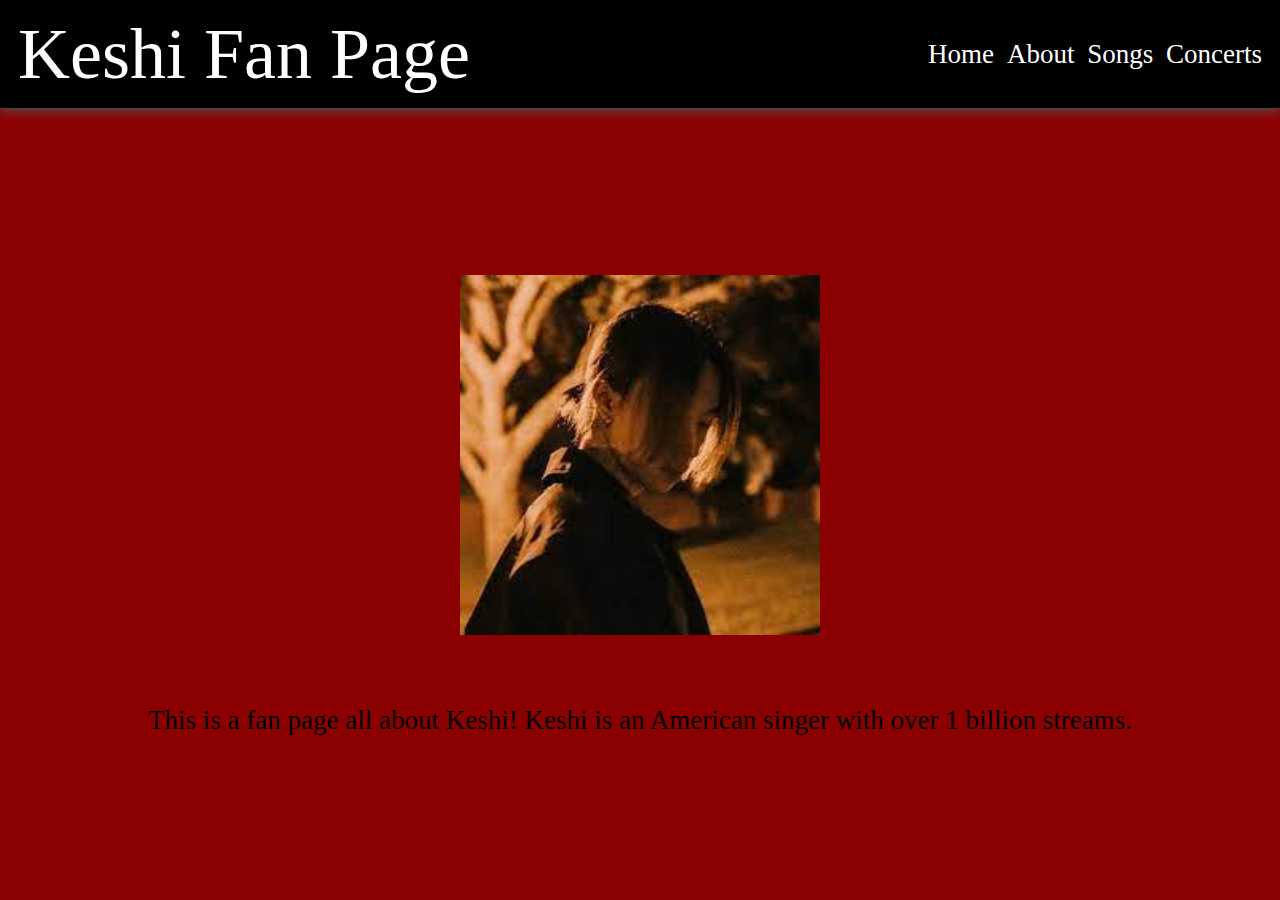
<file: index.html>
<!DOCTYPE html>
<html lang="en">
  <head>
    <meta charset="UTF-8" />
    <meta http-equiv="X-UA-Compatible" content="IE=edge" />
    <meta name="viewport" content="width=device-width, initial-scale=1.0" />
    <link rel="stylesheet" href="style.css" />
    <title>Keshi</title>
  </head>
  <body>
    <div class="main">
      <div class="top">
        <h1>Keshi Fan Page</h1>
        <div class="links">
          <a href="index.html">Home</a>
          <a href="about.html">About</a>
          <a href="songs.html">Songs</a>
          <a href="concerts.html">Concerts</a>
        </div>
      </div>

      <div class="bottom">
        <img
          src="[data-uri]"
          alt="Keshi Image"
        />
        <p>
          This is a fan page all about Keshi! Keshi is an American singer with
          over 1 billion streams.
        </p>
      </div>
    </div>
  </body>
</html>
</file>
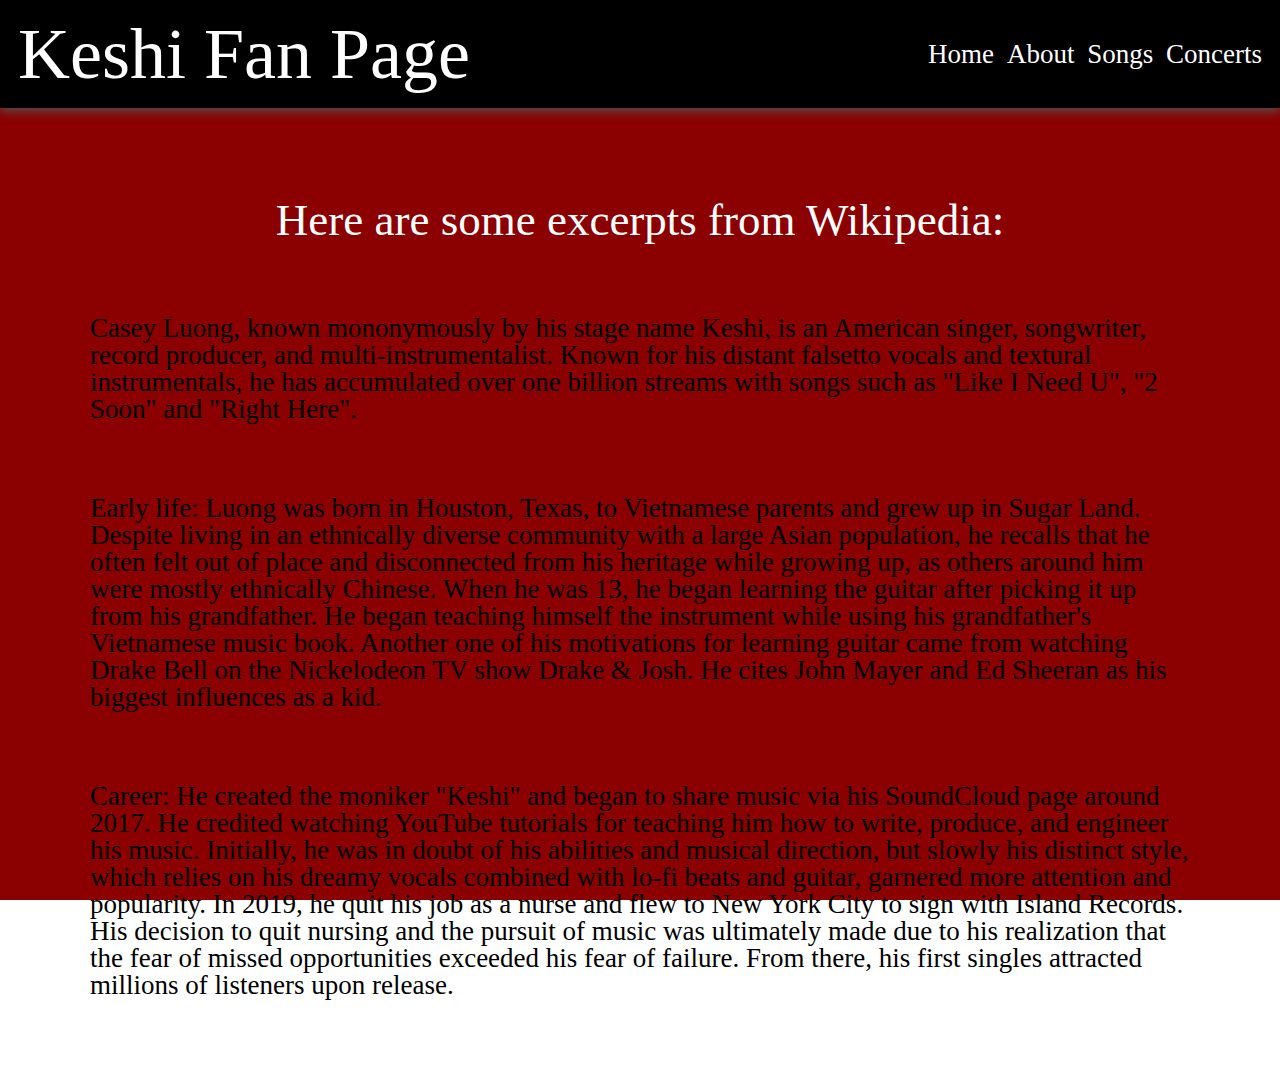
<file: about.html>
<!DOCTYPE html>
<html lang="en">
  <head>
    <meta charset="UTF-8" />
    <meta http-equiv="X-UA-Compatible" content="IE=edge" />
    <meta name="viewport" content="width=device-width, initial-scale=1.0" />
    <link rel="stylesheet" href="style.css" />
    <title>About Keshi</title>
  </head>
  <body>
    <div class="main">
      <div class="top">
        <h1>Keshi Fan Page</h1>
        <div class="links">
          <a href="index.html">Home</a>
          <a href="about.html">About</a>
          <a href="songs.html">Songs</a>
          <a href="concerts.html">Concerts</a>
        </div>
      </div>
      <div class="bottom">
        <h3>Here are some excerpts from Wikipedia:</h3>
        <p>
          Casey Luong, known mononymously by his stage name Keshi, is an
          American singer, songwriter, record producer, and
          multi-instrumentalist. Known for his distant falsetto vocals and
          textural instrumentals, he has accumulated over one billion streams
          with songs such as "Like I Need U", "2 Soon" and "Right Here".
        </p>
        <p>
          Early life: Luong was born in Houston, Texas, to Vietnamese parents
          and grew up in Sugar Land. Despite living in an ethnically diverse
          community with a large Asian population, he recalls that he often felt
          out of place and disconnected from his heritage while growing up, as
          others around him were mostly ethnically Chinese. When he was 13, he
          began learning the guitar after picking it up from his grandfather. He
          began teaching himself the instrument while using his grandfather's
          Vietnamese music book. Another one of his motivations for learning
          guitar came from watching Drake Bell on the Nickelodeon TV show Drake
          & Josh. He cites John Mayer and Ed Sheeran as his biggest influences
          as a kid.
        </p>
        <p>
          Career: He created the moniker "Keshi" and began to share music via
          his SoundCloud page around 2017. He credited watching YouTube
          tutorials for teaching him how to write, produce, and engineer his
          music. Initially, he was in doubt of his abilities and musical
          direction, but slowly his distinct style, which relies on his dreamy
          vocals combined with lo-fi beats and guitar, garnered more attention
          and popularity. In 2019, he quit his job as a nurse and flew to New
          York City to sign with Island Records. His decision to quit nursing
          and the pursuit of music was ultimately made due to his realization
          that the fear of missed opportunities exceeded his fear of failure.
          From there, his first singles attracted millions of listeners upon
          release.
        </p>
      </div>
    </div>
  </body>
</html>
</file>
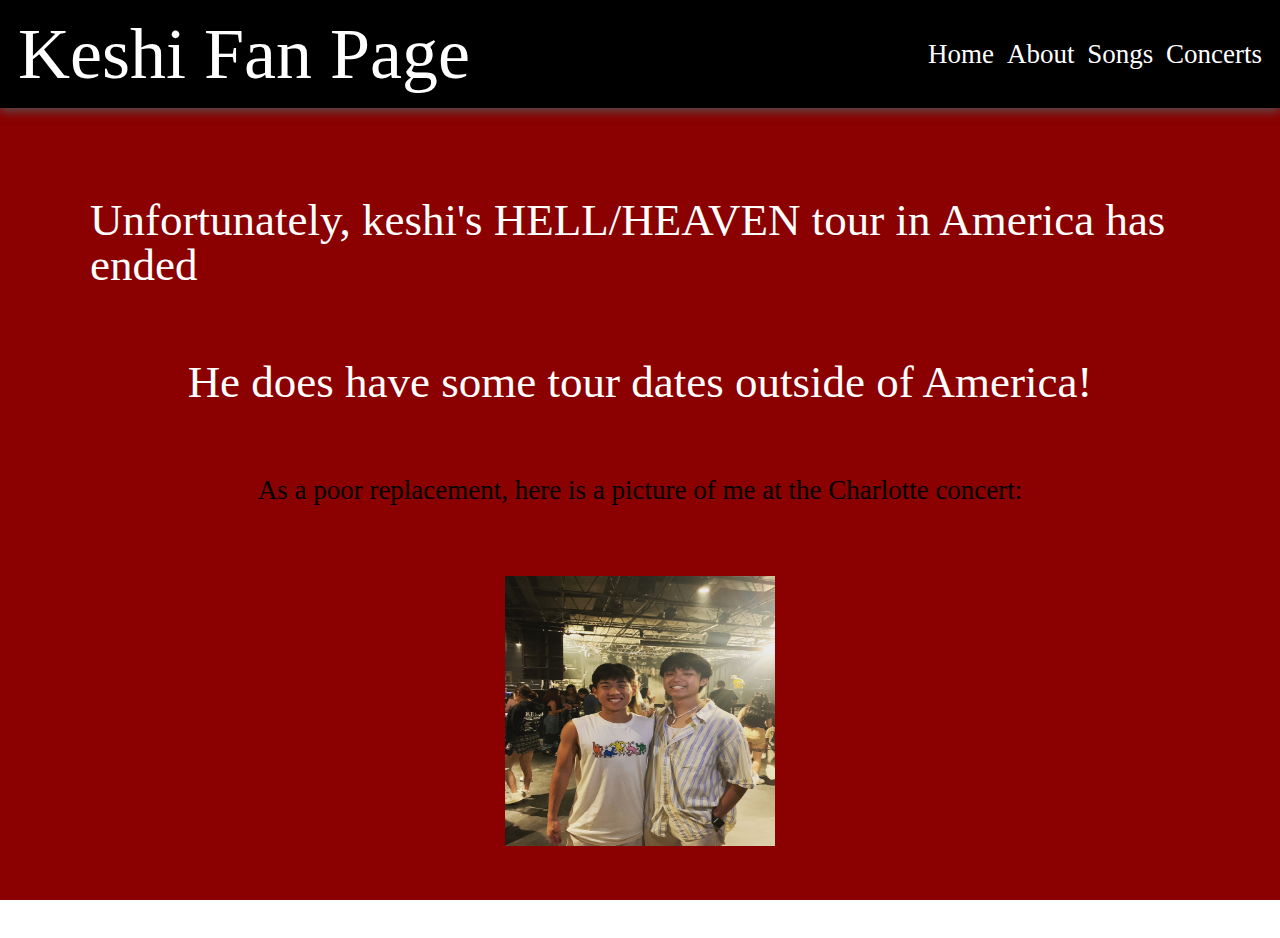
<file: concerts.html>
<!DOCTYPE html>
<html lang="en">
  <head>
    <meta charset="UTF-8" />
    <meta http-equiv="X-UA-Compatible" content="IE=edge" />
    <meta name="viewport" content="width=device-width, initial-scale=1.0" />
    <link rel="stylesheet" href="style.css" />
    <title>Keshi Concerts</title>
  </head>
  <body>
    <div class="main">
      <div class="top">
        <h1>Keshi Fan Page</h1>
        <div class="links">
          <a href="index.html">Home</a>
          <a href="about.html">About</a>
          <a href="songs.html">Songs</a>
          <a href="concerts.html">Concerts</a>
        </div>
      </div>

      <div class="bottom">
        <h3>Unfortunately, keshi's HELL/HEAVEN tour in America has ended</h3>
        <h3>He does have some tour dates outside of America!</h3>
        <p>
          As a poor replacement, here is a picture of me at the Charlotte
          concert:
        </p>
        <div class="selfie">
          <img src="selfie.JPG" alt="selfie" />
        </div>
      </div>
    </div>
  </body>
</html>
</file>
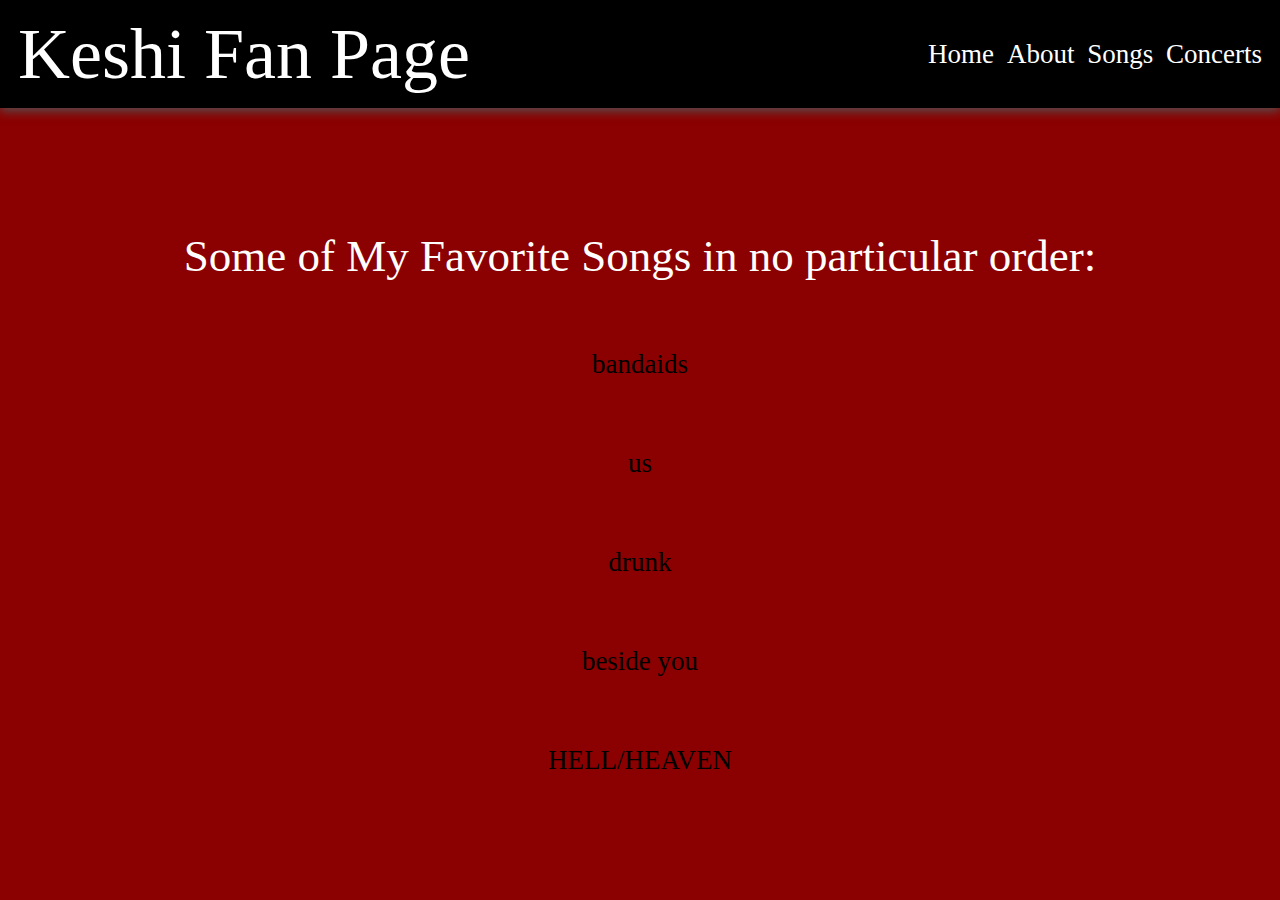
<file: songs.html>
<!DOCTYPE html>
<html lang="en">
  <head>
    <meta charset="UTF-8" />
    <meta http-equiv="X-UA-Compatible" content="IE=edge" />
    <meta name="viewport" content="width=device-width, initial-scale=1.0" />
    <link rel="stylesheet" href="style.css" />
    <title>Keshi Songs</title>
  </head>
  <body>
    <div class="main">
      <div class="top">
        <h1>Keshi Fan Page</h1>
        <div class="links">
          <a href="index.html">Home</a>
          <a href="about.html">About</a>
          <a href="songs.html">Songs</a>
          <a href="concerts.html">Concerts</a>
        </div>
      </div>

      <div class="bottom">
        <h3>Some of My Favorite Songs in no particular order:</h3>
        <p>bandaids</p>
        <p>us</p>
        <p>drunk</p>
        <p>beside you</p>
        <p>HELL/HEAVEN</p>
      </div>
    </div>
  </body>
</html>
</file>
<file: style.css>
/* http://meyerweb.com/eric/tools/css/reset/ 
   v2.0 | 20110126
   License: none (public domain)
*/

html,
body,
div,
span,
applet,
object,
iframe,
h1,
h2,
h3,
h4,
h5,
h6,
p,
blockquote,
pre,
a,
abbr,
acronym,
address,
big,
cite,
code,
del,
dfn,
em,
img,
ins,
kbd,
q,
s,
samp,
small,
strike,
strong,
sub,
sup,
tt,
var,
b,
u,
i,
center,
dl,
dt,
dd,
ol,
ul,
li,
fieldset,
form,
label,
legend,
table,
caption,
tbody,
tfoot,
thead,
tr,
th,
td,
article,
aside,
canvas,
details,
embed,
figure,
figcaption,
footer,
header,
hgroup,
menu,
nav,
output,
ruby,
section,
summary,
time,
mark,
audio,
video {
  margin: 0;
  padding: 0;
  border: 0;
  font-size: 100%;
  font: inherit;
  vertical-align: baseline;
}
/* HTML5 display-role reset for older browsers */
article,
aside,
details,
figcaption,
figure,
footer,
header,
hgroup,
menu,
nav,
section {
  display: block;
}
body {
  line-height: 1;
}
ol,
ul {
  list-style: none;
}
blockquote,
q {
  quotes: none;
}
blockquote:before,
blockquote:after,
q:before,
q:after {
  content: "";
  content: none;
}
table {
  border-collapse: collapse;
  border-spacing: 0;
}

/* End of Meyer Reset*/
:root {
  font-size: min(1vh, 1vw);
}

.main {
  display: flex;
  flex-direction: column;
  width: 100vw;
  height: 100vh;
  background-color: darkred;
}

.top {
  display: flex;
  justify-content: space-between;
  align-items: center;
  background-color: black;
  box-shadow: 0px 3px 10px rgb(83, 83, 83);
  padding: min(2vh, 2vw);
}

h1 {
  color: white;
  font-size: 8rem;
}

a {
  color: white;
  text-decoration: none;
  font-size: 3rem;
}

.links {
  display: flex;
  gap: 1vw;
}

.bottom {
  height: 100%;
  display: flex;
  flex-direction: column;
  align-items: center;
  justify-content: center;
  gap: 8vh;
  padding: min(10vh, 10vw);
}

.bottom img {
  width: min(40vw, 40vh);
  aspect-ratio: 1 / 1;
}

.selfie img {
  width: min(30vw, 30vh);
  height: auto;
}

p {
  font-size: 3rem;
  color: black;
}

h3 {
  font-size: 5rem;
  color: white;
}
</file>
